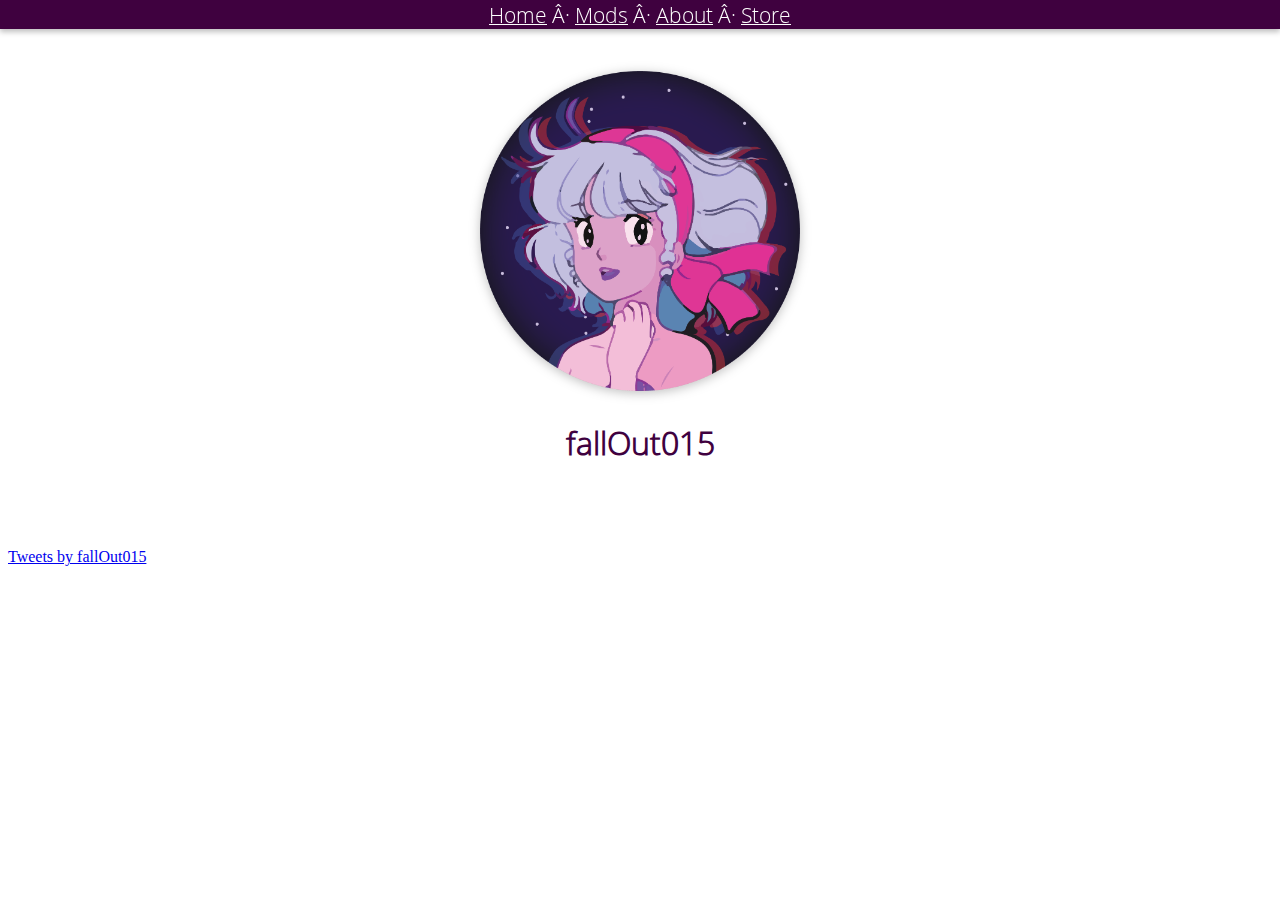
<file: index.html>
<!doctype HTML>
<head>
	<link rel="stylesheet" href="style.css"/>
	<script src="script.js"></script>
	<title>fallOut015 - Home</title>
</head>
<body>
	<header>
		<a href="index.html">Home</a>
		·
		<a href="mods.html">Mods</a>
		·
		<a href="about.html">About</a>
		·
		<a href="store.html">Store</a>
	</header>
	<div id="banner">
		<img id="pfp" src="Assets/.png/pfptwitch.png" alt="Picture"/>
		<h1>fallOut015</h1>
	</div>
	<a class="twitter-timeline" data-width="512" href="https://twitter.com/fallOut015?ref_src=twsrc%5Etfw">Tweets by fallOut015</a>
	<script async src="https://platform.twitter.com/widgets.js" charset="utf-8"></script>
</body>
</file>
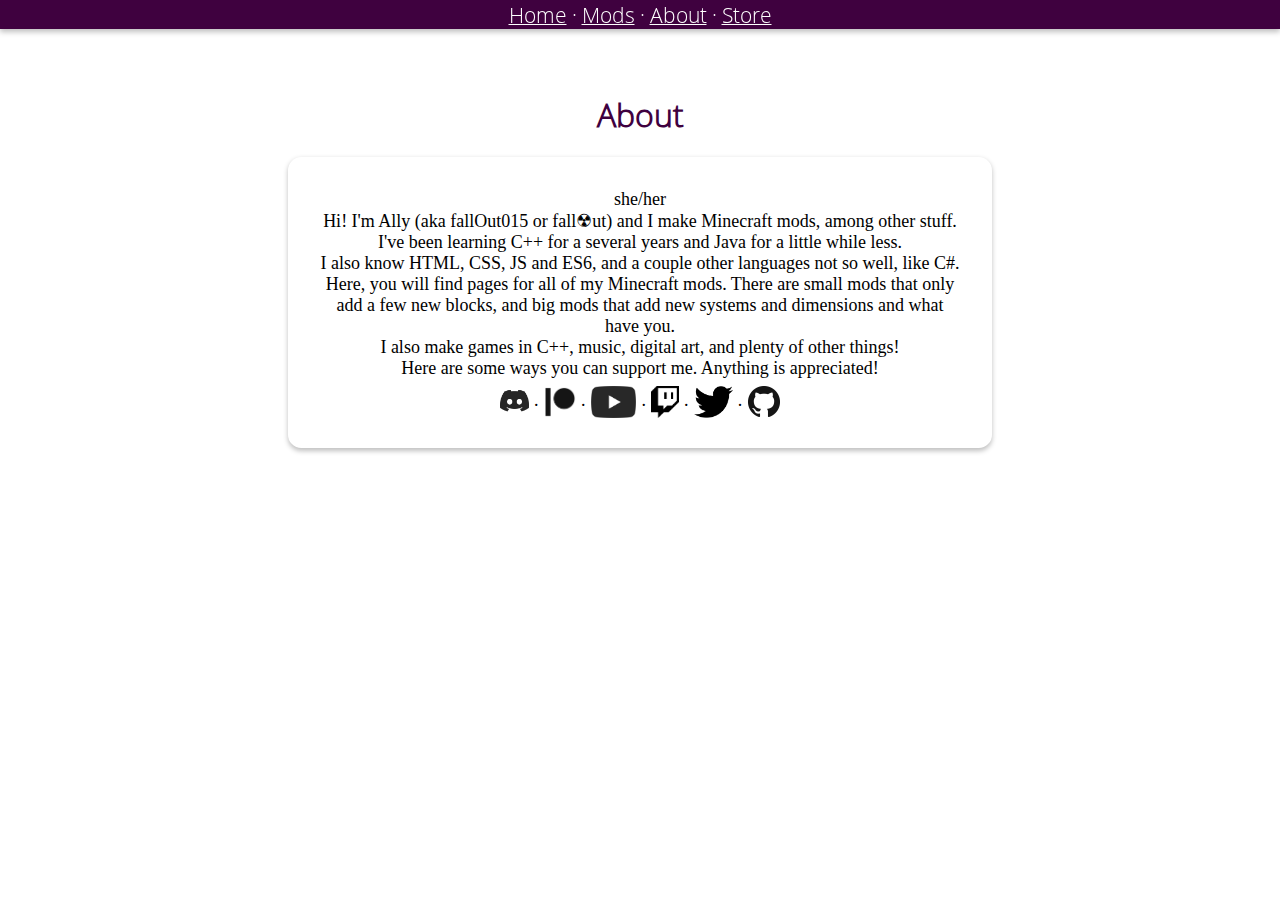
<file: about.html>
<!doctype HTML>
<head>
	<link rel="stylesheet" href="style.css"/>
	<script src="script.js"></script>
	<title>fallOut015 - About</title>
</head>
<body>
	<header>
		<a href="index.html">Home</a>
		·
		<a href="mods.html">Mods</a>
		·
		<a href="about.html">About</a>
		·
		<a href="store.html">Store</a>
	</header>
	<div id="banner">
		<h1>About</h1>
		<p>
			she/her<br/>
			Hi! I'm Ally (aka fallOut015 or fall☢ut) and I make Minecraft mods, among other stuff.<br/>
			I've been learning C++ for a several years and Java for a little while less.<br>
			I also know HTML, CSS, JS and ES6, and a couple other languages not so well, like C#.<br/>
			Here, you will find pages for all of my Minecraft mods. There are small mods that only add a few new blocks, and big mods that add new systems and dimensions and what have you.<br/>
			I also make games in C++, music, digital art, and plenty of other things!<br/>
			Here are some ways you can support me. Anything is appreciated!<br/>
			<a target="_blank" title="Discord" href="https://discord.gg/g6mfRUs"><img class="link" alt="Discord" src="Assets/.png/Discord-Logo-Black.png"/></a>
			·
			<a target="_blank" title="Patreon" href="https://www.patreon.com/fallOut015"><img class="link" alt="Patreon" src="Assets/.png/Digital-Patreon-Logo_Black.png"/></a>
			·
			<a target="_blank" title="YouTube" href="https://www.youtube.com/channel/UCUMz86erxAe1Opvs1hdWbwQ/videos?view_as=subscriber"><img class="link" alt="Youtube" src="Assets/.png/youtube_social_icon_dark.png"/></a>
			·
			<a target="_blank" title="Twitch" href="https://www.twitch.tv/fallout015"><img class="link" alt="Twitch" src="Assets/.png/TwitchGlitchBlackOps.png"/></a>
			·
			<a target="_blank" title="Twitter" href="https://twitter.com/fallOut015"><img class="link" alt="Twitter" src="Assets/.png/2021 Twitter logo - black.png"/></a>
			·
			<a target="_blank" title="Github" href="https://github.com/fallOut015"><img class="link" alt="Github" src="Assets/.png/GitHub-Mark-64px.png"/></a>
		</p>
	</div>
</body>
</file>
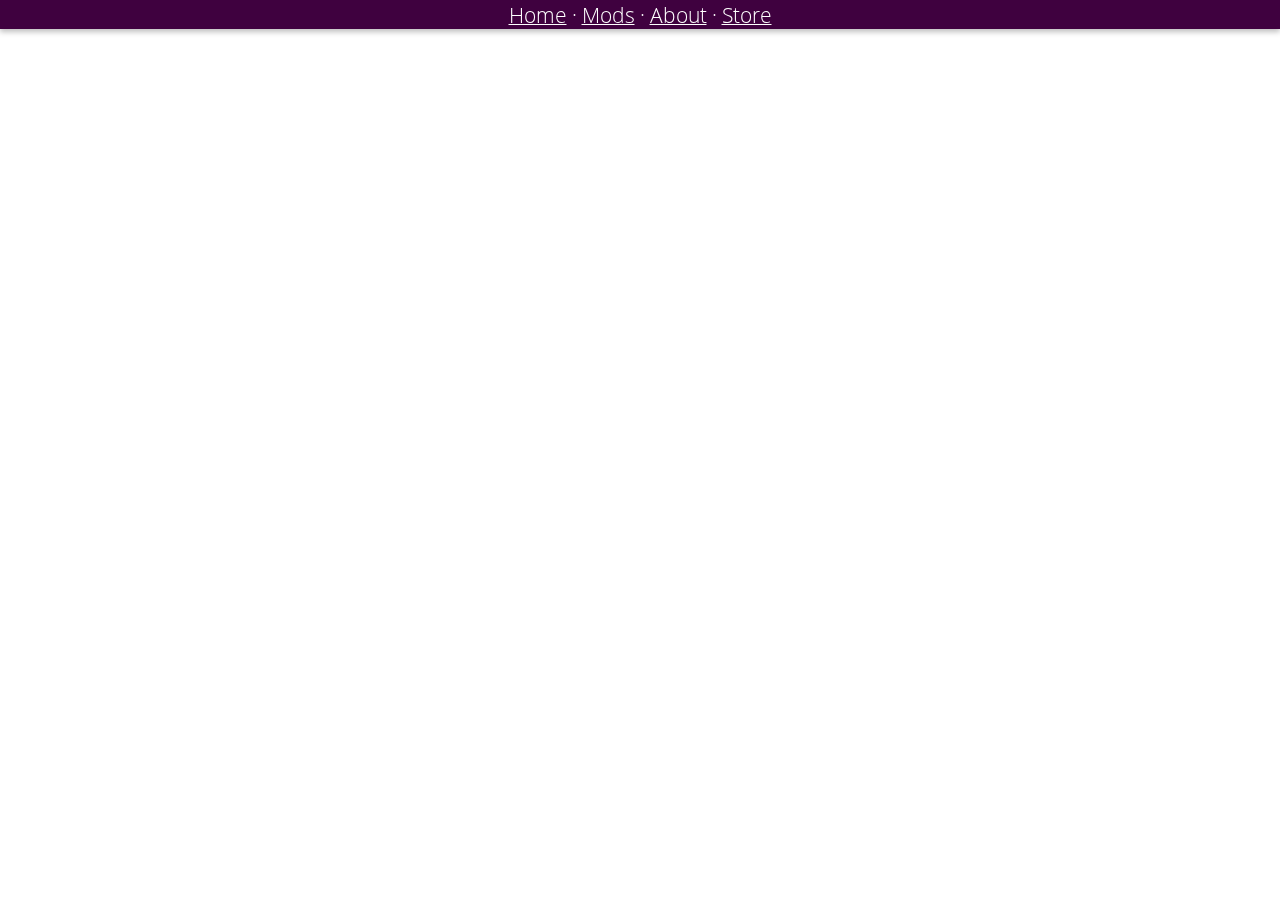
<file: store.html>
<!doctype HTML>
<head>
	<link rel="stylesheet" href="style.css"/>
	<script src="script.js"></script>
	<title>fallOut015 - Store</title>
</head>
<body>
	<header>
		<a href="index.html">Home</a>
		·
		<a href="mods.html">Mods</a>
		·
		<a href="about.html">About</a>
		·
		<a href="store.html">Store</a>
	</header>
</body>
</file>
<file: style.css>
body {
	background-color: white;
}

body header {
	position: fixed;
	width: 100%;
	background-color: rgb(63, 1, 63);
	box-shadow: 0 2pt 4pt rgba(0, 0, 0, 0.25);
	left: 0;
	top: 0;
	z-index: 1;
	font-family: open-sans-light;
	color: white;
	text-align: center;
	vertical-align: middle;
	font-size: 16pt;
}

body header a {
	color:white;
	text-decoration-thickness: 1pt;
}
body header:hover {
	cursor: default;
}
body header a:hover {
	text-decoration: none;
}

body img#pfp {
	width: 25%;
	height: 25%;
	filter:drop-shadow(0 2pt 4pt rgba(0, 0, 0, 0.25));
}

body div#banner {
	position: relative;
	text-align: center;
	width: calc(100% + 12pt);
	font-family: oswald-extra-light;
	font-size: 24pt;
	padding-top: 5%;
	padding-bottom: 5%;
	margin: auto;
	left: -6pt;
	margin-top: 0;
}

body div#banner h1 {
	font-size: xx-large;
	font-family: open-sans-light;
	color: rgb(63, 1, 63);
}

body div#banner p {
	font-size: large;
	box-shadow: 0 2pt 4pt rgba(0, 0, 0, 0.25);
	width: 50%;
	left: 22.5%;
	position: relative;
	padding: 2.5%;
	border-radius: 10pt;
	font-family: serif;
}

body div#banner a img.link {
	height:24pt;
	filter:grayscale(100%);
	position: relative;
	top:5pt
}

body article.mod {
	box-shadow: 0 2pt 4pt rgba(0, 0, 0, 0.25);
	width:40%;
	border-radius: 5pt;
	/*transition:box-shadow ease-in-out 100ms;
	transition:transform ease-in-out 500ms;*/
	position: relative;
	font-family: open-sans-light;
	float:left;
	margin-left: 6.6%;
	margin-bottom: 5%;
	top:90pt;
	text-decoration: none;
	transition: width ease-in-out 500ms;
}
body article.mod.expanded {
	width: 86.6%;
}
/*body article.mod:hover {
	box-shadow: 0 3pt 9pt rgba(0, 0, 0, 0.25);
	cursor: pointer;
}*/
/*body article.mod.flipped {
	transform: rotateY(180deg);
	content: none;
}*/

body article.mod img {
	width: 50%;
	float: left;
	display: block;
}
body article.mod img.slideshow {
	display:none;
}
body article.mod button.controls {
	border:none;
	background:none;
	filter: drop-shadow(0 1pt 2pt rgba(0, 0, 0, 0.25));
	position: absolute;
	display:none;
}
body article.mod button.controls.left {
	transform: rotateZ(180deg);
	top:40%;
	left:-5%;
}
body article.mod button.controls.right {
	top:40%;
	right:45%;
}
body article.mod button.controls.fullscreen {
	bottom:-1.5%;
	right:45%;
}
body article img.widget {
	width:10%;
	background-color: rgb(63, 1, 63);
	border-radius: 25%;
	position: absolute;
	bottom:8%;
	cursor: pointer;
	display: block;
}
body article.mod a img.widget.download {
	left:54%;
}
body article.mod img.widget.info {
	left:69%;
}
body article.mod img.widget.images {
	left:84%;
}

body article.mod h2 {
	position: relative;
	left: 16pt;
}
body article.mod h2 small {
	font-size: 75%;
}

body article.mod p {
	position: relative;
	left: 16pt;
	width: 95%;
}
body article.mod p.desc {
	display: none;
}



@font-face {
	font-family: open-sans-light;
	src: url(Assets/.ttf/OpenSans-Light.ttf);
}
@font-face {
	font-family: oswald;
	src: url(Assets/.ttf/Oswald-VariableFont_wght.ttf);
}
</file>
